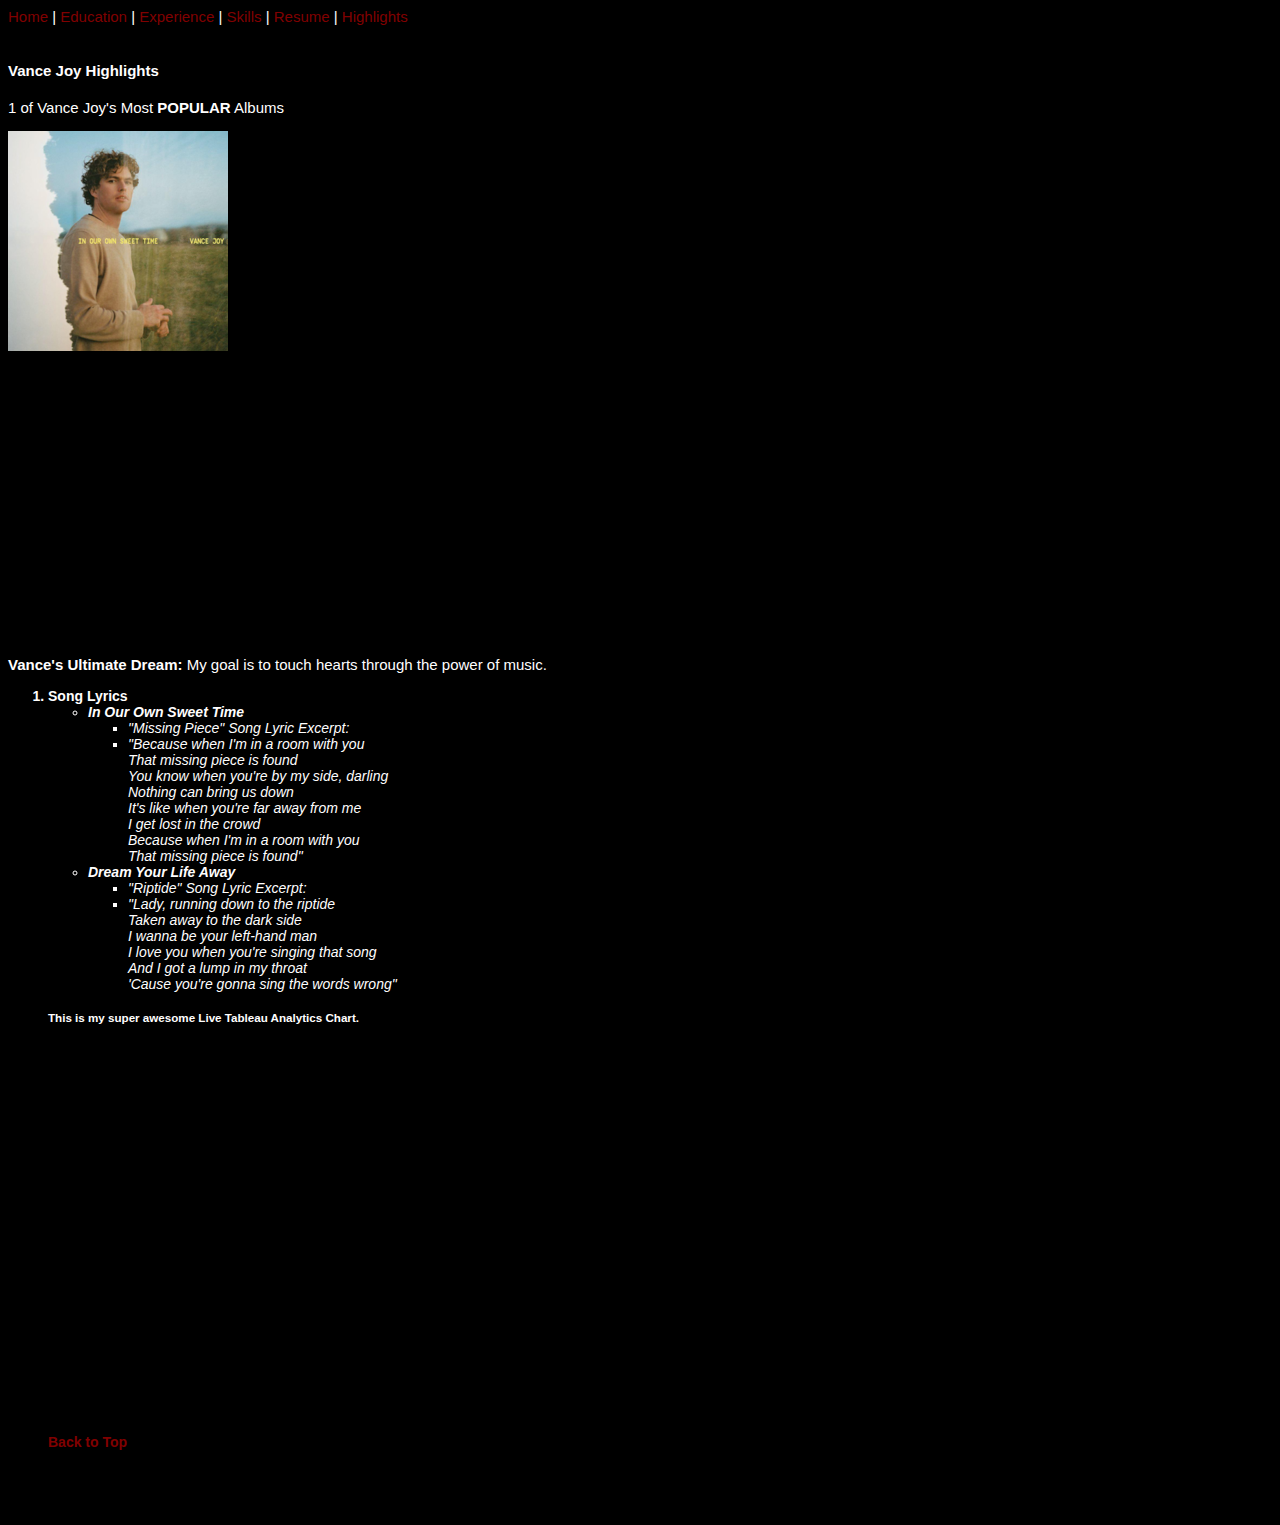
<file: highlights.html>
<!--Comment here
Julianna Roberts
Section 003
June 19th, 2023
-->

<!DOCTYPE html>
<html lang="en">
<head>
    <meta charset="UTF-8">
    <meta name="viewport" content="width=device-width, initial-scale=1.0">
    <title>Highlights</title>
    <link rel="stylesheet" href="css/highlightstyles.css">
</head>
<body>
    
    <div class="common header">
    <span class="subheader">
        <a href="index.html" id="top">Home</a> |
        <a href="education.html">Education</a> |
        <a href="experience.html">Experience</a> |
        <a href="skills.html">Skills</a> |
        <a href="resume.html">Resume</a> |
        <a href="#">Highlights</a><br><br>
    </span>
        
    </div>
    
  

    <h4>Vance Joy Highlights</h4>

    <p class="box1">1 of Vance Joy's Most <span class="bold box1">POPULAR</span> Albums</p>
<!--
    <p class="box1 box2">Vance Joy has released a total of <span class="bold box1 box2">three</span> albums</p>
    <p class="box1 box2 box3">Vance Joy has released a total of <span class="bold box1 box2 box3">three</span> albums</p>
-->
    <div>
<!--    <img src="assets/img/1111Dream_Your_Life_Away.png" alt="Vance Joy, 1st Album Cover">-->
    <img src="assets/img/In_Our_Own_Sweet_Time_by_Vance_Joy.png" alt="Vance Joy, 3rd Album Cover"> <br><br>
    </div>
    
<!--    <iframe width="560" height="315" src="https://www.youtube.com/embed/atka_0TUTLM" title="YouTube video player" frameborder="0" allow="accelerometer; autoplay; clipboard-write; encrypted-media; gyroscope; picture-in-picture; web-share" allowfullscreen></iframe>-->
    
    <div>
    <iframe width="445" height="267" src="https://www.youtube-nocookie.com/embed/wbx_R3nyQyM" title="YouTube video player" frameborder="0" allow="accelerometer; autoplay; clipboard-write; encrypted-media; gyroscope; picture-in-picture; web-share" allowfullscreen></iframe>
    </div>
    
<!--
    <iframe width="445" height="267" src="https://www.youtube.com/embed/h2gmGiiPTuY" title="YouTube video player" frameborder="0" allow="accelerometer; autoplay; clipboard-write; encrypted-media; gyroscope; picture-in-picture; web-share" allowfullscreen></iframe>
        
-->         <div class="common mainbody">
         <p class="justify"><span class="bold">Vance's Ultimate Dream:</span> My goal is to touch hearts through the power of music.</p>

    <ol>
        <li id="ski" class="resumeListHeading">Song Lyrics
            <ul>
                <li><span class="bold">In Our Own Sweet Time</span>
                <ul>
                    <li>"Missing Piece" Song Lyric Excerpt:</li>
                    <li>"Because when I'm in a room with you <br>
                        That missing piece is found <br>
                        You know when you're by my side, darling <br>
                        Nothing can bring us down <br>
                        It's like when you're far away from me <br>
                        I get lost in the crowd <br>
                        Because when I'm in a room with you <br>
                        That missing piece is found"</li>
                </ul>
                    </li>
         <li><span class="bold">Dream Your Life Away</span>
                <ul>
                    <li>"Riptide" Song Lyric Excerpt:</li>
                    <li>"Lady, running down to the riptide<br>
                        Taken away to the dark side<br>
                        I wanna be your left-hand man<br>
                        I love you when you're singing that song<br>
                        And I got a lump in my throat<br>
                        'Cause you're gonna sing the words wrong"</li>
                </ul>
                </li>
                </ul> 
            
            <h5>This is my super awesome Live Tableau Analytics Chart.</h5>
        <div class='tableauPlaceholder' id='viz1687472822910' style='position: relative'><noscript><a href='#'><img alt='Population and Birth Rate (2012) ' src='https:&#47;&#47;public.tableau.com&#47;static&#47;images&#47;Wo&#47;WorldIndicators_16874726908530&#47;Population&#47;1_rss.png' style='border: none' /></a></noscript><object class='tableauViz'  style='display:none;'><param name='host_url' value='https%3A%2F%2Fpublic.tableau.com%2F' /> <param name='embed_code_version' value='3' /> <param name='site_root' value='' /><param name='name' value='WorldIndicators_16874726908530&#47;Population' /><param name='tabs' value='no' /><param name='toolbar' value='yes' /><param name='static_image' value='https:&#47;&#47;public.tableau.com&#47;static&#47;images&#47;Wo&#47;WorldIndicators_16874726908530&#47;Population&#47;1.png' /> <param name='animate_transition' value='yes' /><param name='display_static_image' value='yes' /><param name='display_spinner' value='yes' /><param name='display_overlay' value='yes' /><param name='display_count' value='yes' /><param name='language' value='en-US' /><param name='filter' value='publish=yes' /></object></div>                <script type='text/javascript'>                    var divElement = document.getElementById('viz1687472822910');                    var vizElement = divElement.getElementsByTagName('object')[0];                    vizElement.style.width='100%';vizElement.style.height=(divElement.offsetWidth*0.75)+'px';                    var scriptElement = document.createElement('script');                    scriptElement.src = 'https://public.tableau.com/javascripts/api/viz_v1.js';                    vizElement.parentNode.insertBefore(scriptElement, vizElement);                </script>
            
            <p>&nbsp;</p>
            <p>&nbsp;</p>
            <p>&nbsp;</p>
            <p>&nbsp;</p>
            <p>&nbsp;</p>
            <p>&nbsp;</p>
            <p>&nbsp;</p>
            <p>&nbsp;</p>
            <p>&nbsp;</p>
            <p>&nbsp;</p>
            <p>&nbsp;</p>
            <p>&nbsp;</p>
            <p>&nbsp;</p>
            <a href="#top">Back to Top</a>
            <p>&nbsp;</p>
            <p>&nbsp;</p>
           
        </li>
    </ol>
    </div>
<!--
        <ol>
            <li>In Our Own Sweet Time
                <ul>
                    <li>"Missing Piece" Song Lyric Excerpt:</li>
                    <li>"Because when I'm in a room with you <br>
                        That missing piece is found <br>
                        You know when you're by my side, darling <br>
                        Nothing can bring us down <br>
                        It's like when you're far away from me <br>
                        I get lost in the crowd <br>
                        Because when I'm in a room with you <br>
                        That missing piece is found"</li>
                </ul>
            </li>
            <li>Dream Your Life Away</li>
        </ol>
-->
<!--        Back to the <a href="#top">top</a> -->
</body>
</html>
</file>
<file: css/highlightstyles.css>
body{
    font-family: Arial, Helvetica, sans-serif;
    font-size: 15px;
    color: rgb(255, 254, 254);
    background-color: rgb(0, 0, 0);
}
li{
    font-size: 14px;
    font-style: italic;
    font-weight: normal;
}
a{
    color: maroon;
    text-decoration: none;
}
a:hover{
    text-decoration: underline;
    /* font-weight: bold;
    font-size: 18px; */
}
a:visited{
    color: rgba(255, 115, 0, 0.945);
}
.resumeListHeading{
    font-weight: bolder;
    font-style: normal;
}
.underline{text-decoration: underline;}
.bold {font-weight: bold;}
.justify {text-align: justify;}
.homebg{
    background-image: url("../images/Vance_Joy_Background.jfif");
    background-position: top right;
}
/* if it were up to me, I would not have added a border because I think it looks tacky */
.box1{
/*
    border-width: 1px;
    border-style: solid;
    border-color: gray;
*/

    /* border: 1px solid red; */

}
.box2{
/*    padding: 5px;*/
}
/* I would normally describe it better than just "box" */
.box3{
/*    margin: 50px;*/
}
</file>
